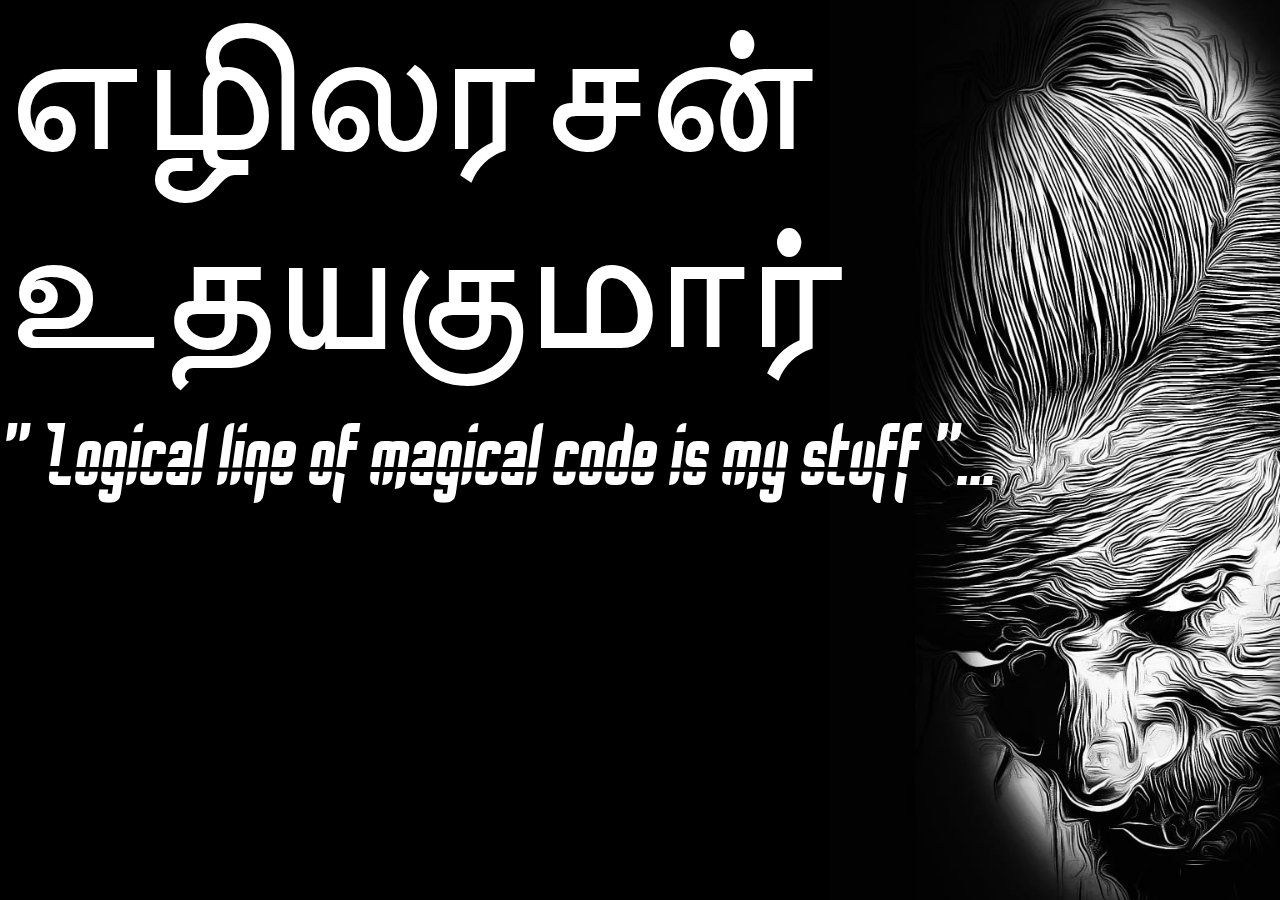
<file: index.html>
<!DOCTYPE html>
<html lang="en">
<head>
  <title>Bootstrap Example</title>
  <meta charset="utf-8">
  <meta name="viewport" content="width=device-width, initial-scale=1">
  <link rel="stylesheet" href="bootstrap.min.css">
  <script src="jquery.min.js"></script>
  <script src="bootstrap.min.js"></script>
  <style>
    *{
        padding: 0 !important;
        margin: 0 !important;
        width:auto
    }
    /* Remove the navbar's default margin-bottom and rounded borders */ 
    .navbar {
      margin-bottom: 0;
      border-radius: 0;
    }
    
    /* Add a gray background color and some padding to the footer */
    footer {
      background-color: #f2f2f2;
      padding: 25px;
    }


@font-face {
    font-family: 'bullet_rainregular';
    src: url('bulletrain/bulletrain-y8ol-webfont.woff2') format('woff2'),
         url('bulletrain/bulletrain-y8ol-webfont.woff') format('woff');
    font-weight: normal;
    font-style: normal;

}

@font-face {
    font-family: 'thunderbold_demobold';
    src: url('thunderbold/thunderbolddemo-qz7q2-webfont.woff2') format('woff2'),
         url('thunderbold/thunderbolddemo-qz7q2-webfont.woff') format('woff');
    font-weight: normal;
    font-style: normal;

}

@font-face {
    font-family: 'fastraceregular';
    src: url('fasttrack/fastrace-yzxkj-webfont.woff2') format('woff2'),
         url('fasttrack/fastrace-yzxkj-webfont.woff') format('woff');
    font-weight: normal;
    font-style: normal;

}




@font-face {
    font-family: '62dragzregular';
    src: url('dragaz/62dragz-vmap9-webfont.woff2') format('woff2'),
         url('dragaz/62dragz-vmap9-webfont.woff') format('woff');
    font-weight: normal;
    font-style: normal;
}


  </style>
</head>
<body>

<!--<nav class="navbar navbar-inverse">
  <div class="container-fluid">
    <div class="navbar-header">
      <button type="button" class="navbar-toggle" data-toggle="collapse" data-target="#myNavbar">
        <span class="icon-bar"></span>
        <span class="icon-bar"></span>
        <span class="icon-bar"></span>                        
      </button>
      <a class="navbar-brand" href="#">Portfolio</a>
    </div>
    <div class="collapse navbar-collapse" id="myNavbar">
      <ul class="nav navbar-nav">
        <li class="active"><a href="#">Home</a></li>
        <li><a href="#">About</a></li>
        <li><a href="#">Gallery</a></li>
        <li><a href="#">Contact</a></li>
      </ul>
      <ul class="nav navbar-nav navbar-right">
        <li><a href="#"><span class="glyphicon glyphicon-log-in"></span> Login</a></li>
      </ul>
    </div>
  </div>
</nav>-->

<div style="background-color:black;height:100vh">
  <div class=" text-left" style="background-color: black;
    height: 100vh;
    background-repeat: no-repeat;
    background-image: url(ezhila.jpeg);
    background-position: center right;
    font-family: 'bullet_rainregular';
        color: white;
    font-size: 30vh;
    background-size: 50vh;
    /* -webkit-filter: blur(5px);
    -moz-filter: blur(5px);
    -o-filter: blur(5px);
    -ms-filter: blur(5px);
    filter: blur(3px); */
    ">
    <h1 style="font-size: 20vh;font-weight:500">எழிலரசன் உதயகுமார்</h1>      
    <p style="font-size: 10vh;"> " Logical line of magical code is my stuff "...</p>
  </div>
</div>



<!--
<div style="background-color:blue;height:100vh;font-family:thunderbold_demobold;color:white">
  <div class="container text-center">
    <h1 style="font-size:10vh">Hii hiasdfasdf</h1>
  </div>
</div>


<div style="background-color:red;height:100vh;font-family:fastraceregular;color:white">
  <div class="container text-center">
    <h1 style="font-size:10vh">Hii hiasdfasdf</h1>
  </div>
</div>

<div style="background-color:white;height:100vh;font-family:62dragzregular;color:black">
  <div class="container text-center">
    <h1 style="font-size:10vh">Hii</h1>
  </div>
</div>

<div class="container-fluid bg-3 text-center">    
  <h3>Some of my Work</h3><br>
  <div class="row">
    <div class="col-sm-3">
      <p>Some text..</p>
      <img src="https://placehold.it/150x80?text=IMAGE" class="img-responsive" style="width:100%" alt="Image">
    </div>
    <div class="col-sm-3"> 
      <p>Some text..</p>
      <img src="https://placehold.it/150x80?text=IMAGE" class="img-responsive" style="width:100%" alt="Image">
    </div>
    <div class="col-sm-3"> 
      <p>Some text..</p>
      <img src="https://placehold.it/150x80?text=IMAGE" class="img-responsive" style="width:100%" alt="Image">
    </div>
    <div class="col-sm-3">
      <p>Some text..</p>
      <img src="https://placehold.it/150x80?text=IMAGE" class="img-responsive" style="width:100%" alt="Image">
    </div>
  </div>
</div><br>

<div class="container-fluid bg-3 text-center">    
  <div class="row">
    <div class="col-sm-3">
      <p>Some text..</p>
      <img src="https://placehold.it/150x80?text=IMAGE" class="img-responsive" style="width:100%" alt="Image">
    </div>
    <div class="col-sm-3"> 
      <p>Some text..</p>
      <img src="https://placehold.it/150x80?text=IMAGE" class="img-responsive" style="width:100%" alt="Image">
    </div>
    <div class="col-sm-3"> 
      <p>Some text..</p>
      <img src="https://placehold.it/150x80?text=IMAGE" class="img-responsive" style="width:100%" alt="Image">
    </div>
    <div class="col-sm-3">
      <p>Some text..</p>
      <img src="https://placehold.it/150x80?text=IMAGE" class="img-responsive" style="width:100%" alt="Image">
    </div>
  </div>
</div><br><br>
-->

<!--
<footer class="container-fluid text-center">
  <p>Footer Text</p>
</footer>
-->
</body>
</html>
</file>
